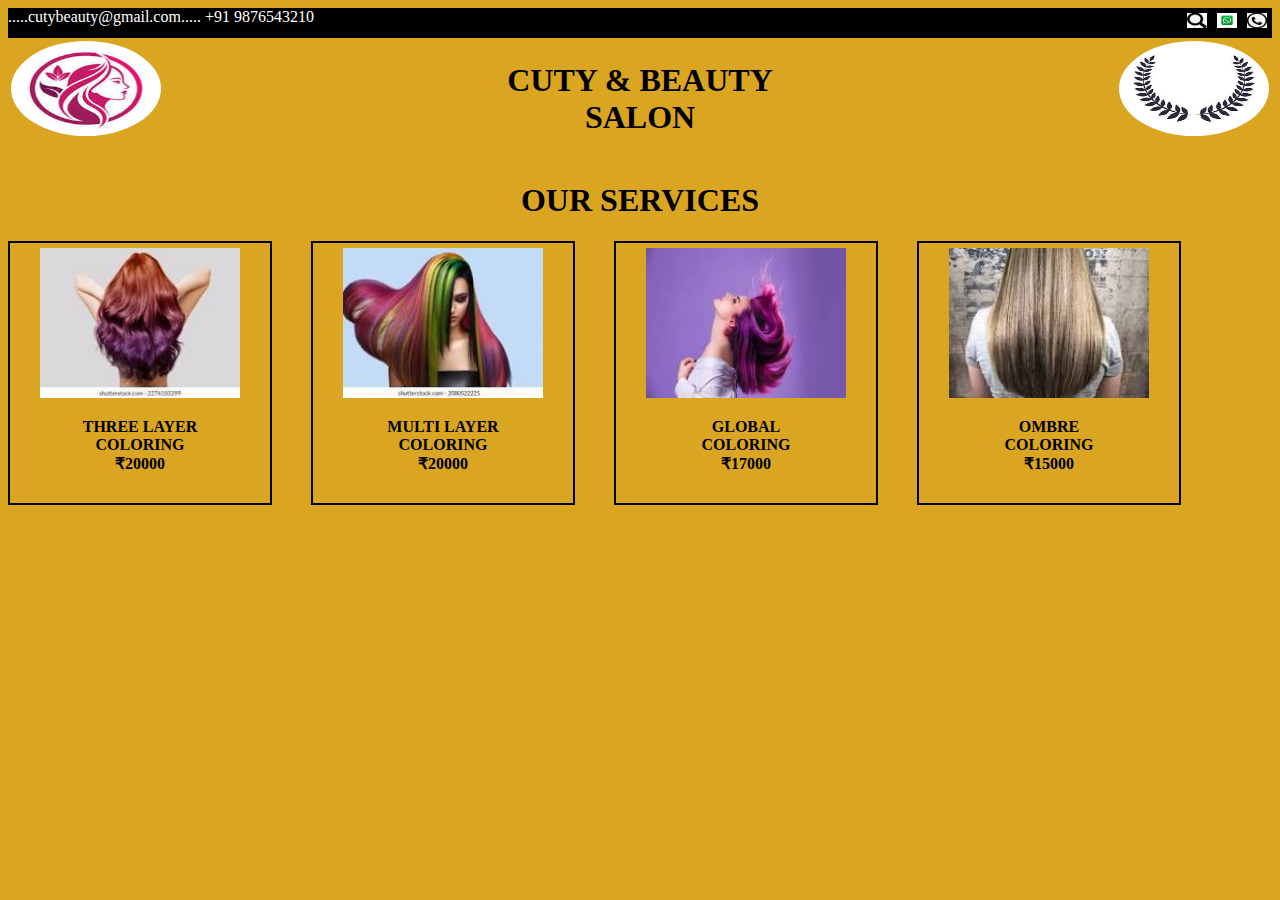
<file: hair.html>
<!DOCTYPE html>
<html lang="en">
<head>
    <meta charset="UTF-8">
    <meta name="viewport" content="width=device-width, initial-scale=1.0">
    <title>Document</title>
    <style>
    img{
            width: 200px;
            height: 150px;

            
        }
        
       
        .bride{
            border: 3px solid ;
            
            padding: 5px;
            display: inline-block;
             border: 2px solid black;
             width: 250px;
             height: 250px;
             text-align: center;
        }
        .b1{
            border: 3px solid gray;
            padding: 5px;
        
             margin-left: 35px;
            display: inline-block;
             border: 2px solid black;
             width: 250px;
             height: 250px;
             text-align: center;
             margin-left: 35px;
        }
        .b2{
            border: 3px solid gray;
            
            padding: 5px;
            display: inline-block;
             border: 2px solid black;
             width: 250px;
             height: 250px;
             text-align: center;
              margin-left: 35px;
        }
        .b3{
            border: 3px solid gray;
            padding: 5px;
            
            display: inline-block;
             border: 2px solid black;
              margin-left: 35px;
              height: 250px;
             width: 250px;
             text-align: center;
        }
        body{
    background-color: goldenrod;
    background-size: cover;
    
    

}
nav img{
width: 20px;
height: 15px; 
padding: 5px;
float:right;
} 
header{
     color:black;
    display: inline-flexbox;
    padding: 3px;
    z-index: 1000;
    
 
}
header img{
    width: 150px;
    height: 95px;
    border-radius: 50%;
   float: left;
  
}
#img-right
{
  float: right;
}
.one{
            background-color: black;
            color: white;
            height: 30px;
        }
    </style>
</head>
<body>
   
    <nav>
        <div class="one">
        <span>.....cutybeauty@gmail.com.....</span>
        <span><img src="call.png"></span>
        <span>+91 9876543210</span>
        <span><img src="what.jpeg"></span>
        <span><img src="se.png"></span>
        
    </nav>
 <header>   
<img src="girl.jfif">
 <img src="black.jfif" id="img-right">
  <h1 style="font-family: cursive;"><center>CUTY & BEAUTY<br> SALON </center></h1>
  </header>
  <center> <h1> OUR SERVICES</h1></center>
    <div class="bride">
   <div> <img src="h.jfif" ></div>
  <div>  <P><b>THREE LAYER<br>COLORING<br>₹20000</b></P></div>
</div>
<div class="b1">
   <div> <img src="h1.jfif" ></div>
    <div>  <P><b>MULTI LAYER<br>COLORING<br>₹20000</b></P></div>
    </div>
    <div class="b2">
   <div> <img src="h2.jfif" ></div>
    <div>  <P><b>GLOBAL<br> COLORING<br>₹17000</b></P></div>
    </div>
    <div class="b3">
   <div> <img src="h3.jfif" ></div>
    <div>  <P><b>OMBRE<br> COLORING<br>₹15000</b></P></div>
    </div>
</body>

</html>
</file>
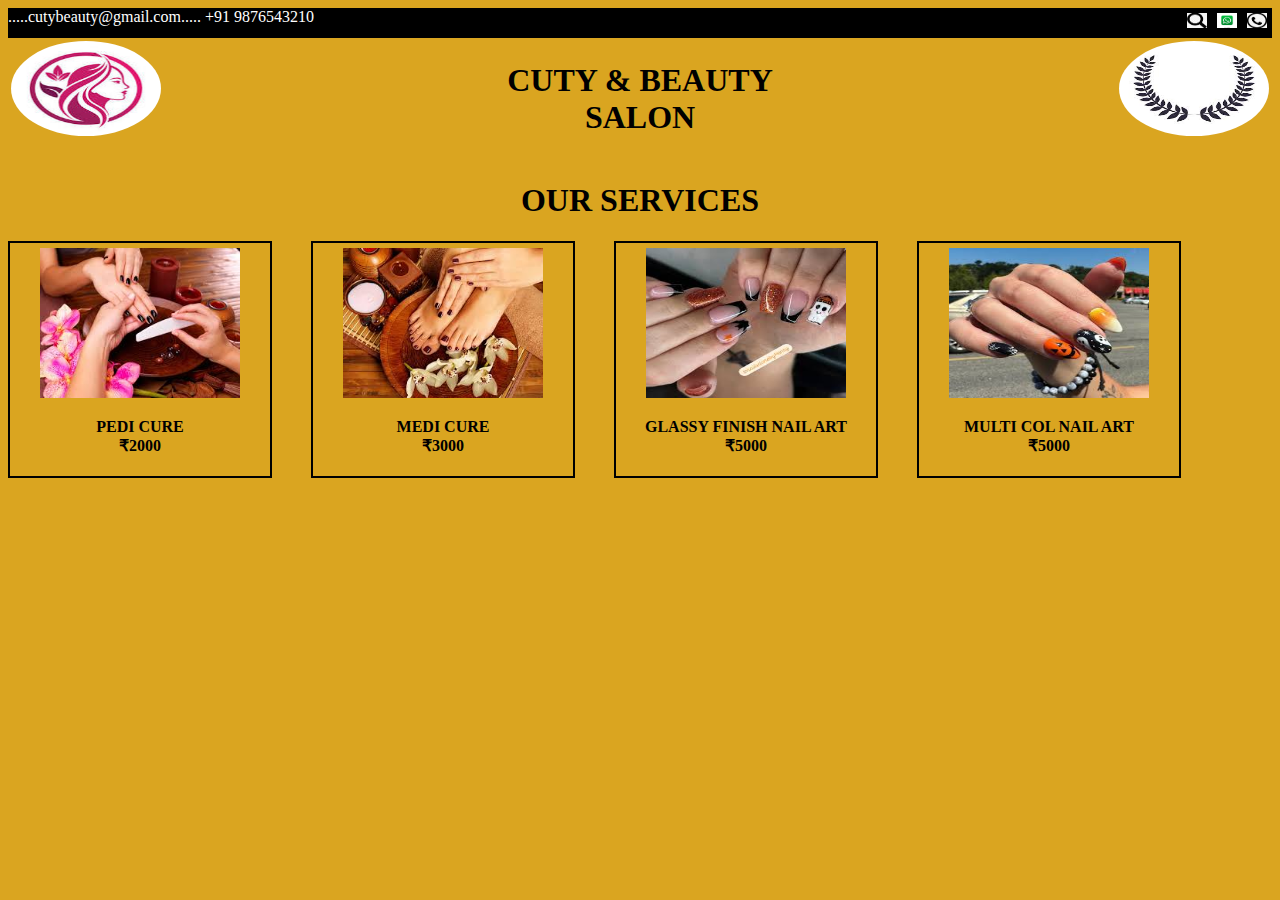
<file: pedi&medi.html>
<!DOCTYPE html>
<html lang="en">
<head>
    <meta charset="UTF-8">
    <meta name="viewport" content="width=device-width, initial-scale=1.0">
    <title>Document</title>
     <style>
     img{
            width: 200px;
            height: 150px;

            
        }
        .bride{
            border: 3px solid gray;
            padding: 5px;
            display: inline-block;
             border: 2px solid black;
             width: 250px;
             text-align: center;
        }
        .b1{
            border: 3px solid gray;
            padding: 5px;
             margin-left: 35px;
            display: inline-block;
             border: 2px solid black;
             width: 250px;
             text-align: center;
             margin-left: 35px;
        }
        .b2{
            border: 3px solid gray;
            padding: 5px;
            display: inline-block;
             border: 2px solid black;
             width: 250px;
             text-align: center;
              margin-left: 35px;
        }
        .b3{
            border: 3px solid gray;
            padding: 5px;
            display: inline-block;
             border: 2px solid black;
              margin-left: 35px;
             width: 250px;
             text-align: center;
        }
         body{
    background-color: goldenrod;
    background-size: cover;
    
    

}
nav img{
width: 20px;
height: 15px; 
padding: 5px;
float:right;
} 
header{
     color:black;
    display: inline-flexbox;
    padding: 3px;
    z-index: 1000;
    
 
}
header img{
    width: 150px;
    height: 95px;
    border-radius: 50%;
   float: left;
  
}
#img-right
{
  float: right;
}
.one{
            background-color: black;
            color: white;
            height: 30px;
        }
        
    </style>
</head>
<body>
     <nav>
        <div class="one">
        <span>.....cutybeauty@gmail.com.....</span>
        <span><img src="call.png"></span>
        <span>+91 9876543210</span>
        <span><img src="what.jpeg"></span>
        <span><img src="se.png"></span>
        
    </nav>
 <header>   
<img src="girl.jfif">
 <img src="black.jfif" id="img-right">
  <h1 style="font-family: cursive;"><center>CUTY & BEAUTY<br> SALON </center></h1>
  </header>
   <center> <h1> OUR SERVICES</h1></center>

   
     <div class="bride">
   <div> <img src="m.jfif" ></div>
  <div>  <P><b> PEDI CURE<br>₹2000</b></P></div>
</div>
<div class="b1">
   <div> <img src="m1.jfif" ></div>
    <div>  <P><b>MEDI CURE<br>₹3000</b></P></div>
    </div>
    <div class="b2">
   <div> <img src="m2.jfif" ></div>
    <div>  <P><b>GLASSY FINISH NAIL ART<br>₹5000</b></P></div>
    </div>
    <div class="b3">
   <div> <img src="m3.jfif" ></div>
    <div>  <P><b>MULTI COL NAIL ART<br>₹5000</b></P></div>
    </div>
</body>

</html>
</file>
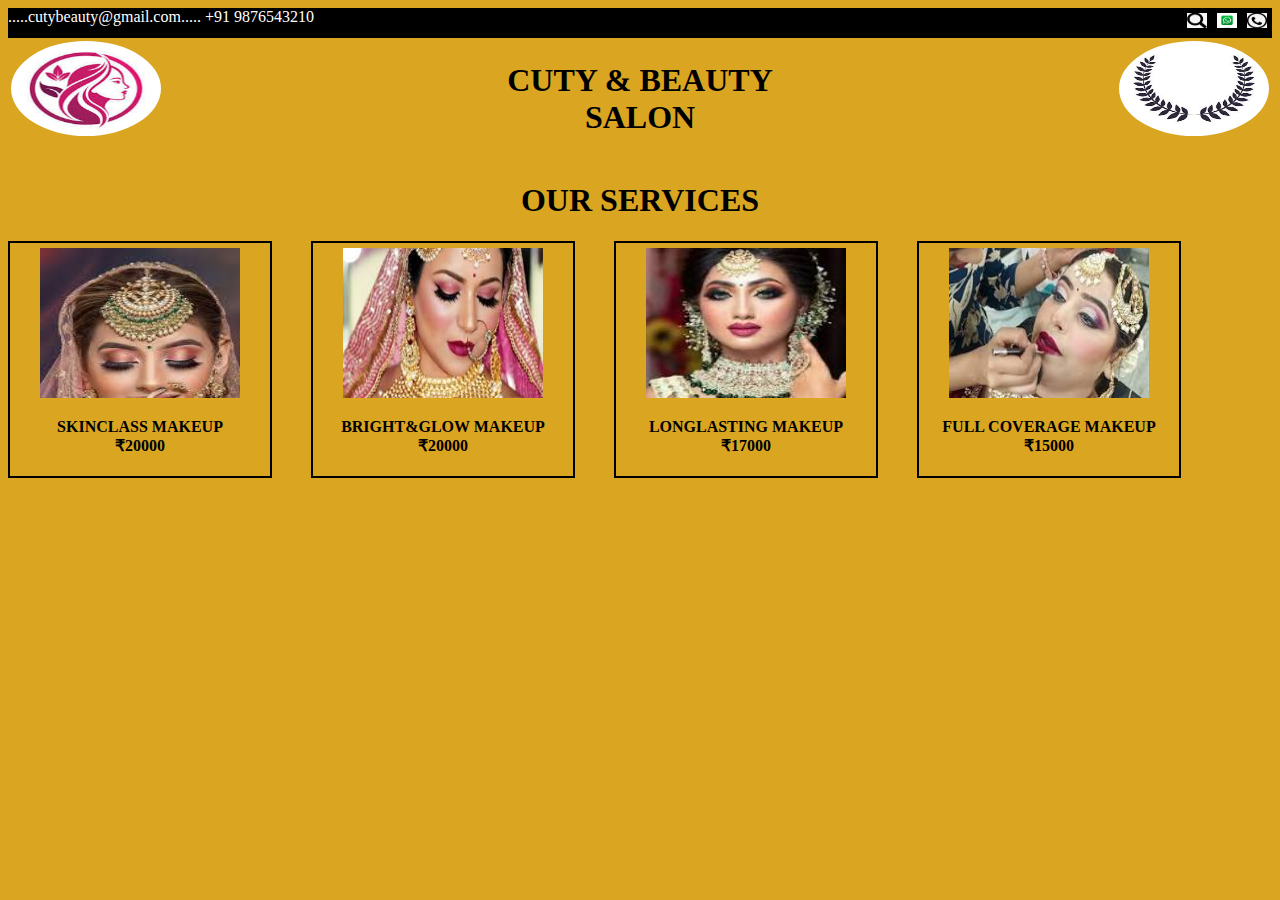
<file: water.html>
<!DOCTYPE html>
<html lang="en">
<head>
    <meta charset="UTF-8">
    <meta name="viewport" content="width=device-width, initial-scale=1.0">
    <title>Document</title>
    <style>
     img{
            width: 200px;
            height: 150px;

            
        }
        .bride{
            border: 3px solid gray;
            padding: 5px;
            display: inline-block;
             border: 2px solid black;
             width: 250px;
             text-align: center;
        }
        .b1{
            border: 3px solid gray;
            padding: 5px;
             margin-left: 35px;
            display: inline-block;
             border: 2px solid black;
             width: 250px;
             text-align: center;
             margin-left: 35px;
        }
        .b2{
            border: 3px solid gray;
            padding: 5px;
            display: inline-block;
             border: 2px solid black;
             width: 250px;
             text-align: center;
              margin-left: 35px;
        }
        .b3{
            border: 3px solid gray;
            padding: 5px;
            display: inline-block;
             border: 2px solid black;
              margin-left: 35px;
             width: 250px;
             text-align: center;
        }
         body{
    background-color: goldenrod;
    background-size: cover;
    
    

}
nav img{
width: 20px;
height: 15px; 
padding: 5px;
float:right;
} 
header{
     color:black;
    display: inline-flexbox;
    padding: 3px;
    z-index: 1000;
    
 
}
header img{
    width: 150px;
    height: 95px;
    border-radius: 50%;
   float: left;
  
}
#img-right
{
  float: right;
}
.one{
            background-color: black;
            color: white;
            height: 30px;
        }
        
     
    </style>
</head>
<body>
     <nav>
        <div class="one">
        <span>.....cutybeauty@gmail.com.....</span>
        <span><img src="call.png"></span>
        <span>+91 9876543210</span>
        <span><img src="what.jpeg"></span>
        <span><img src="se.png"></span>
        
    </nav>
 <header>   
<img src="girl.jfif">
 <img src="black.jfif" id="img-right">
  <h1 style="font-family: cursive;"><center>CUTY & BEAUTY<br> SALON </center></h1>
  </header>
   <center> <h1> OUR SERVICES</h1></center>
    <div class="bride">
   <div> <img src="w.jfif" ></div>
  <div>  <P><b>SKINCLASS MAKEUP<br>₹20000</b></P></div>
</div>
<div class="b1">
   <div> <img src="w1.jfif" ></div>
    <div>  <P><b>BRIGHT&GLOW MAKEUP<br>₹20000</b></P></div>
    </div>
    <div class="b2">
   <div> <img src="w2.jfif" ></div>
    <div>  <P><b>LONGLASTING MAKEUP<br>₹17000</b></P></div>
    </div>
    <div class="b3">
   <div> <img src="w3.jfif" ></div>
    <div>  <P><b>FULL COVERAGE MAKEUP<br>₹15000</b></P></div>
    </div>
</body>

</html>
</file>
